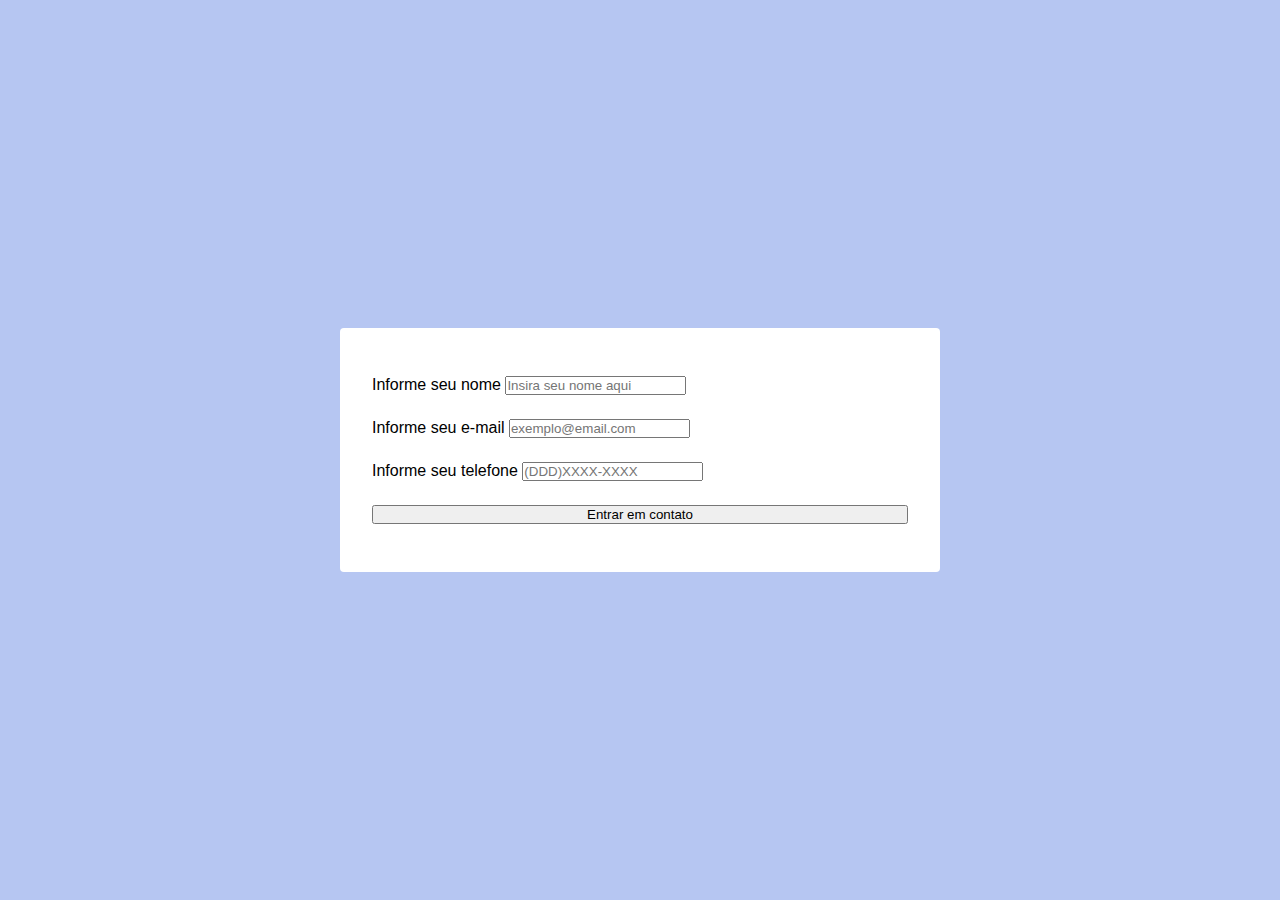
<file: contato.html>
<!DOCTYPE html>
<html lang="pt-br">
<head>
  <meta charset="UTF-8">
  <meta name="viewport" content="width=device-width, initial-scale=1.0">
  <title>Nan ga Aru - Contato</title>
  <link href="https://cdn.jsdelivr.net/npm/bootstrap@5.2.3/dist/css/bootstrap.min.css" rel="stylesheet" integrity="sha384-rbsA2VBKQhggwzxH7pPCaAqO46MgnOM80zW1RWuH61DGLwZJEdK2Kadq2F9CUG65" crossorigin="anonymous">
  <link href="css/global.css" rel="stylesheet" type="text/css" />
  <link href="css/contato.css" rel="stylesheet" type="text/css" />
</head>
<body>
  <form>
    <div>
      <label for="name" class="form-label">Informe seu nome</label>
      <input
        id="name"
        type="text"
        class="form-control"
        placeholder="Insira seu nome aqui"
        required
      >
    </div>

    <div>
      <label for="email" class="form-label">Informe seu e-mail</label>
      <input
        id="email"
        type="email"
        class="form-control"
        placeholder="exemplo@email.com"
        required
      >
    </div>

    <div>
      <label for="tel" class="form-label">Informe seu telefone</label>
      <input
        id="tel"
        type="tel"
        class="form-control"
        placeholder="(DDD)XXXX-XXXX"
        pattern="(\(?\d{2}\)?\s)?(\d{4,5}\-\d{4})"
        required
      >
    </div>

    <input type="submit" value="Entrar em contato" class="btn btn-primary">
  </form>

  <script src="https://cdn.jsdelivr.net/npm/bootstrap@5.2.3/dist/js/bootstrap.bundle.min.js" integrity="sha384-kenU1KFdBIe4zVF0s0G1M5b4hcpxyD9F7jL+jjXkk+Q2h455rYXK/7HAuoJl+0I4" crossorigin="anonymous"></script>
</body>
</html>
</file>
<file: css/global.css>
* {
  padding: 0;
	margin: 0;
  box-sizing: border-box;
}

html, body {
  height: 100%;
  width: 100%;
  font-family: 'Poppins', sans-serif;
}

.card {
  background: none;
  border: none;
}

a {
	text-decoration: none;
	color: black;
}

a:link, a:visited {
	color: black;
}
</file>
<file: css/contato.css>
body {
  display: flex;
  flex-direction: column;
  justify-content: center;
  align-items: center;
  background-size: cover;
  background-attachment: fixed;
  background-color: #b6c6f2;
}

form {
  display: flex;
  flex-direction: column;
  gap: 24px;
  width: 600px;
  background-color: white;
  padding: 48px 32px;
  border-radius: 4px;
}

@media (max-width: 674px) {
  form {
    width: 80%;
  }
}

@media (max-width: 375px) {
  form label {
    font-size: 14px;
  }
}
</file>
